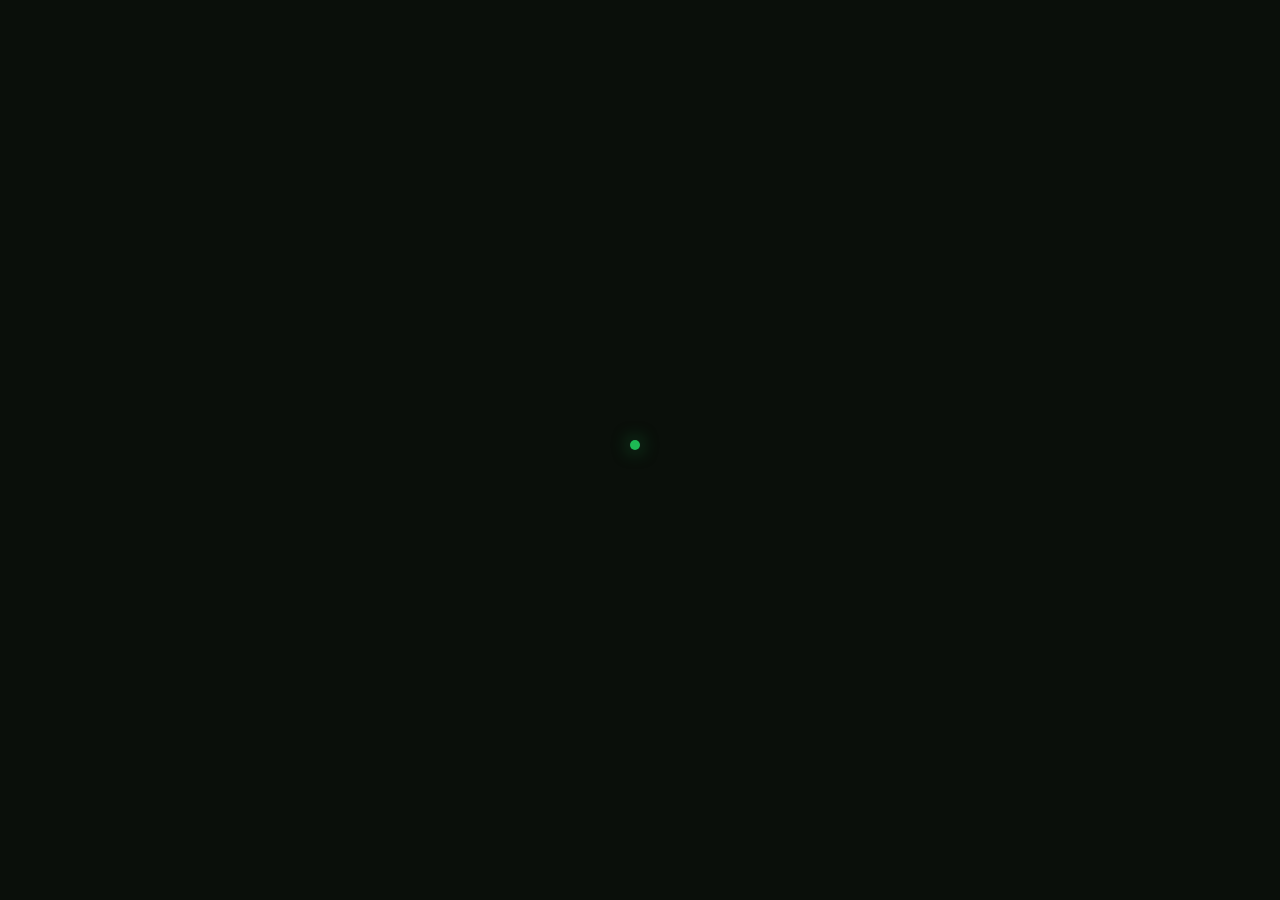
<file: index.htm>
<!DOCTYPE html>
<html lang="en">
<head>
<meta charset="UTF-8">
<meta name="viewport" content="width=device-width, initial-scale=1.0">
<title>ipLaY — Intro</title>
<style>
  @import url('https://fonts.googleapis.com/css2?family=Space+Grotesk:wght@300;400;600;700&family=Bebas+Neue&display=swap');

  * { margin: 0; padding: 0; box-sizing: border-box; }

  body {
    background: #0a0f0a;
    width: 100vw;
    height: 100vh;
    overflow: hidden;
    font-family: 'Space Grotesk', sans-serif;
    display: flex;
    align-items: center;
    justify-content: center;
    cursor: none;
  }

  /* ─── Cursor ─── */
  #cursor {
    position: fixed;
    width: 10px;
    height: 10px;
    background: #1DB954;
    border-radius: 50%;
    pointer-events: none;
    z-index: 9999;
    transform: translate(-50%, -50%);
    transition: transform 0.1s;
    box-shadow: 0 0 18px #1DB954aa;
  }

  /* ─── Canvas ─── */
  canvas#bg {
    position: fixed;
    inset: 0;
    z-index: 0;
  }

  /* ─── Scene wrapper ─── */
  #scene {
    position: relative;
    z-index: 10;
    display: flex;
    flex-direction: column;
    align-items: center;
    gap: 0;
  }

  /* ─── Rings ─── */
  .ring {
    position: fixed;
    border-radius: 50%;
    border: 1px solid #1DB95411;
    animation: ringPulse 4s ease-in-out infinite;
  }
  .ring:nth-child(1) { width: 300px; height: 300px; animation-delay: 0s; }
  .ring:nth-child(2) { width: 500px; height: 500px; animation-delay: 0.5s; }
  .ring:nth-child(3) { width: 700px; height: 700px; animation-delay: 1s; }
  .ring:nth-child(4) { width: 900px; height: 900px; animation-delay: 1.5s; }

  @keyframes ringPulse {
    0%, 100% { transform: scale(1); opacity: 0.3; }
    50% { transform: scale(1.03); opacity: 0.7; }
  }

  /* ─── Logo block ─── */
  #logo-wrap {
    display: flex;
    align-items: center;
    gap: 14px;
    opacity: 0;
    transform: scale(0.7) translateY(30px);
    animation: logoIn 1.1s cubic-bezier(0.16, 1, 0.3, 1) 0.4s forwards;
  }

  @keyframes logoIn {
    to { opacity: 1; transform: scale(1) translateY(0); }
  }

  /* ─── Play icon SVG ─── */
  #play-icon {
    width: 72px;
    height: 72px;
    background: #1DB954;
    border-radius: 50%;
    display: flex;
    align-items: center;
    justify-content: center;
    box-shadow: 0 0 0 0 #1DB95440;
    animation: iconPulse 2.2s ease-in-out 1.5s infinite;
    flex-shrink: 0;
  }

  @keyframes iconPulse {
    0%   { box-shadow: 0 0 0 0 #1DB95440; }
    60%  { box-shadow: 0 0 0 22px #1DB95400; }
    100% { box-shadow: 0 0 0 0 #1DB95400; }
  }

  #play-icon svg { margin-left: 5px; }

  /* ─── Brand text ─── */
  #brand-text { display: flex; flex-direction: column; line-height: 1; }

  #brand-ip {
    font-family: 'Bebas Neue', sans-serif;
    font-size: 80px;
    letter-spacing: -2px;
    color: #fff;
    line-height: 0.9;
  }

  #brand-lay {
    font-family: 'Bebas Neue', sans-serif;
    font-size: 80px;
    letter-spacing: -2px;
    color: #1DB954;
    line-height: 0.9;
  }

  /* ─── Tagline ─── */
  #tagline {
    margin-top: 22px;
    font-size: 13px;
    letter-spacing: 5px;
    text-transform: uppercase;
    color: #1DB954aa;
    opacity: 0;
    animation: fadeUp 0.9s ease 1.3s forwards;
  }

  @keyframes fadeUp {
    from { opacity: 0; transform: translateY(12px); }
    to   { opacity: 1; transform: translateY(0); }
  }

  /* ─── Visualizer ─── */
  #viz {
    margin-top: 42px;
    display: flex;
    align-items: flex-end;
    gap: 4px;
    height: 56px;
    opacity: 0;
    animation: fadeUp 0.7s ease 1.6s forwards;
  }

  .bar {
    width: 5px;
    background: #1DB954;
    border-radius: 3px 3px 0 0;
    animation: barDance var(--dur) ease-in-out infinite alternate;
    transform-origin: bottom;
    opacity: 0.9;
  }

  @keyframes barDance {
    from { height: var(--min); }
    to   { height: var(--max); }
  }

  /* ─── Subtitle pills ─── */
  #pills {
    margin-top: 36px;
    display: flex;
    gap: 10px;
    opacity: 0;
    animation: fadeUp 0.7s ease 2s forwards;
  }

  .pill {
    padding: 6px 16px;
    border-radius: 100px;
    border: 1px solid #1DB95440;
    font-size: 12px;
    letter-spacing: 1.5px;
    color: #1DB954cc;
    text-transform: uppercase;
    background: #1DB95408;
  }

  /* ─── Skip button ─── */
  #skip {
    position: fixed;
    bottom: 36px;
    right: 40px;
    font-family: 'Space Grotesk', sans-serif;
    font-size: 12px;
    letter-spacing: 2px;
    color: #ffffff44;
    text-transform: uppercase;
    cursor: pointer;
    border: none;
    background: transparent;
    transition: color 0.3s;
    opacity: 0;
    animation: fadeUp 0.7s ease 2.2s forwards;
    z-index: 100;
  }
  #skip:hover { color: #1DB954; }

  /* ─── Progress bar ─── */
  #progress-track {
    position: fixed;
    bottom: 0;
    left: 0;
    width: 100%;
    height: 2px;
    background: #ffffff0a;
    z-index: 100;
    opacity: 0;
    animation: fadeUp 0.5s ease 2.2s forwards;
  }
  #progress-fill {
    height: 100%;
    width: 0%;
    background: linear-gradient(90deg, #0f5c28, #1DB954);
    animation: progressAnim 6s linear 2.2s forwards;
  }
  @keyframes progressAnim {
    to { width: 100%; }
  }

  /* ─── Outro fade ─── */
  #outro {
    position: fixed;
    inset: 0;
    background: #0a0f0a;
    z-index: 200;
    opacity: 0;
    pointer-events: none;
    animation: outroFade 0.8s ease 8.2s forwards;
  }
  @keyframes outroFade {
    to { opacity: 1; }
  }

  /* ─── Particle canvas ─── */
  canvas#particles {
    position: fixed;
    inset: 0;
    z-index: 1;
    pointer-events: none;
  }

  /* ─── Corner glows ─── */
  .corner-glow {
    position: fixed;
    width: 400px;
    height: 400px;
    border-radius: 50%;
    background: radial-gradient(circle, #1DB95414 0%, transparent 70%);
    pointer-events: none;
    z-index: 1;
  }
  .corner-glow.tl { top: -150px; left: -150px; }
  .corner-glow.br { bottom: -150px; right: -150px; }

  /* ─── Tamil text ─── */
  #tamil-text {
    position: fixed;
    top: 36px;
    left: 50%;
    transform: translateX(-50%);
    font-size: 13px;
    color: #ffffff22;
    letter-spacing: 3px;
    opacity: 0;
    animation: fadeUp 0.7s ease 1.8s forwards;
    white-space: nowrap;
    z-index: 10;
  }

  /* ─── Version ─── */
  #version {
    position: fixed;
    bottom: 36px;
    left: 40px;
    font-size: 11px;
    letter-spacing: 2px;
    color: #ffffff22;
    opacity: 0;
    animation: fadeUp 0.5s ease 2.2s forwards;
    z-index: 100;
  }
</style>
</head>
<body>

<div id="cursor"></div>

<!-- BG canvas -->
<canvas id="bg"></canvas>
<canvas id="particles"></canvas>

<!-- Glows -->
<div class="corner-glow tl"></div>
<div class="corner-glow br"></div>

<!-- Rings -->
<div class="ring"></div>
<div class="ring"></div>
<div class="ring"></div>
<div class="ring"></div>

<!-- Tamil header text -->
<div id="tamil-text">தமிழ் இசை • TAMIL MUSIC</div>

<!-- Main scene -->
<div id="scene">
  <div id="logo-wrap">
    <div id="play-icon">
      <svg width="30" height="30" viewBox="0 0 24 24" fill="white">
        <polygon points="5,3 19,12 5,21" />
      </svg>
    </div>
    <div id="brand-text">
      <span id="brand-ip">ip</span>
      <span id="brand-lay">LaY</span>
    </div>
  </div>

  <div id="tagline">Your Stage. Their Soul.</div>

  <!-- Visualizer bars -->
  <div id="viz"></div>

  <!-- Pills -->
  <div id="pills">
    <div class="pill">Tamil Music</div>
    <div class="pill">Curated Playlists</div>
    <div class="pill">All Moods</div>
  </div>
</div>

<!-- Footer -->
<div id="version">v1.0</div>
<button id="skip">Skip →</button>

<!-- Progress -->
<div id="progress-track"><div id="progress-fill"></div></div>

<!-- Outro -->
<div id="outro"></div>

<script>
/* ─── Cursor ─── */
const cur = document.getElementById('cursor');
document.addEventListener('mousemove', e => {
  cur.style.left = e.clientX + 'px';
  cur.style.top  = e.clientY + 'px';
});

/* ─── BG Canvas — waveform ─── */
const bgC = document.getElementById('bg');
const bgX = bgC.getContext('2d');
bgC.width  = window.innerWidth;
bgC.height = window.innerHeight;

let t = 0;
function drawBG() {
  bgX.clearRect(0, 0, bgC.width, bgC.height);
  bgX.fillStyle = '#0a0f0a';
  bgX.fillRect(0, 0, bgC.width, bgC.height);

  const cx = bgC.width / 2;
  const cy = bgC.height / 2;

  for (let i = 0; i < 3; i++) {
    bgX.beginPath();
    bgX.moveTo(0, cy);
    const amp   = 28 + i * 12;
    const freq  = 0.004 + i * 0.002;
    const speed = 0.012 + i * 0.006;
    for (let x = 0; x <= bgC.width; x += 2) {
      const y = cy + amp * Math.sin(x * freq + t * speed + i * 1.2)
                   + (amp * 0.5) * Math.sin(x * freq * 2 - t * speed * 1.5);
      bgX.lineTo(x, y);
    }
    bgX.strokeStyle = `rgba(29,185,84,${0.04 + i * 0.02})`;
    bgX.lineWidth = 1.5;
    bgX.stroke();
  }

  t++;
  requestAnimationFrame(drawBG);
}
drawBG();

/* ─── Particle canvas ─── */
const pC = document.getElementById('particles');
const pX = pC.getContext('2d');
pC.width  = window.innerWidth;
pC.height = window.innerHeight;

const particles = Array.from({ length: 55 }, () => ({
  x: Math.random() * pC.width,
  y: Math.random() * pC.height,
  r: Math.random() * 2 + 0.5,
  vx: (Math.random() - 0.5) * 0.35,
  vy: -Math.random() * 0.5 - 0.15,
  a: Math.random() * 0.5 + 0.1,
}));

function drawParticles() {
  pX.clearRect(0, 0, pC.width, pC.height);
  for (const p of particles) {
    pX.beginPath();
    pX.arc(p.x, p.y, p.r, 0, Math.PI * 2);
    pX.fillStyle = `rgba(29,185,84,${p.a})`;
    pX.fill();
    p.x += p.vx;
    p.y += p.vy;
    if (p.y < -5) { p.y = pC.height + 5; p.x = Math.random() * pC.width; }
    if (p.x < 0 || p.x > pC.width) p.vx *= -1;
  }
  requestAnimationFrame(drawParticles);
}
drawParticles();

/* ─── Visualizer bars ─── */
const viz = document.getElementById('viz');
const heights = [10,16,24,34,44,52,48,38,28,52,44,34,24,36,48,54,46,36,26,18,28,40,50,42,32,22,32,44,52,44,34,24];
heights.forEach((h, i) => {
  const bar = document.createElement('div');
  bar.className = 'bar';
  const min = Math.max(4, h * 0.25) + 'px';
  const max = h + 'px';
  const dur = (0.35 + Math.random() * 0.5).toFixed(2) + 's';
  bar.style.cssText = `--min:${min}; --max:${max}; --dur:${dur}; animation-delay:${(i * 0.04).toFixed(2)}s; height:${min};`;
  viz.appendChild(bar);
});

/* ─── Skip ─── */
document.getElementById('skip').onclick = () => {
  document.getElementById('outro').style.animation = 'outroFade 0.4s ease forwards';
  setTimeout(() => document.body.innerHTML = '', 500);
};

/* ─── Resize ─── */
window.addEventListener('resize', () => {
  bgC.width = pC.width = window.innerWidth;
  bgC.height = pC.height = window.innerHeight;
});

// Auto-redirect after intro (8.5s)
setTimeout(() => {
  window.location.href = 'index1.html'; // your main page
}, 8500);

// Skip button
document.getElementById('skip').onclick = () => {
  window.location.href = 'index1.html';
};
</script>
</body>
</html>
</file>
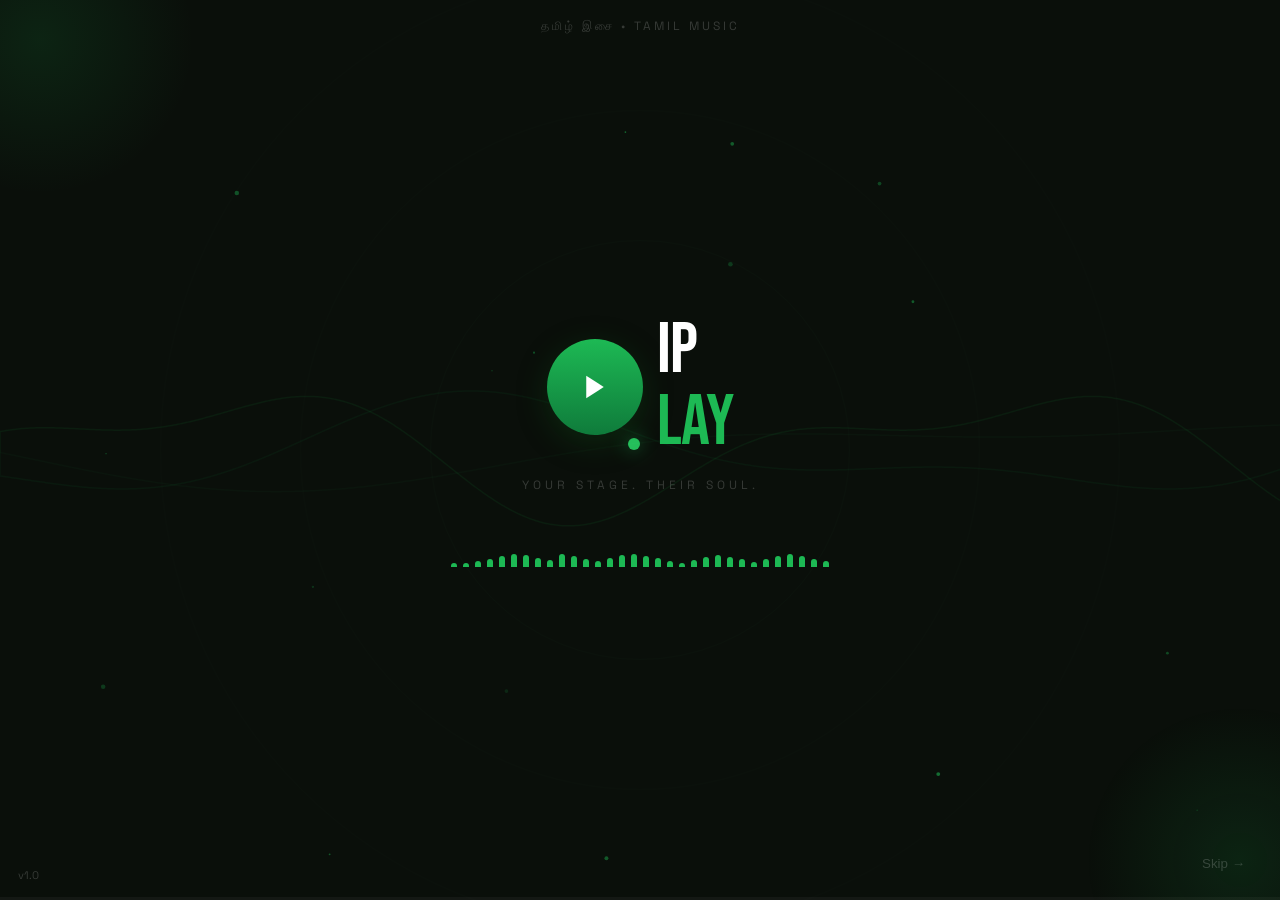
<file: index.html>
<!DOCTYPE html>
<html lang="en">
<head>
<meta charset="UTF-8">
<meta name="viewport" content="width=device-width, initial-scale=1.0">
<title>ipLaY — Intro</title>
<style>
  @import url('https://fonts.googleapis.com/css2?family=Space+Grotesk:wght@300;400;600;700&family=Bebas+Neue&display=swap');

  :root{
    --bg:#0a0f0a;
    --accent:#1DB954;
    --accent-20:rgba(29,185,84,0.12);
    --muted:rgba(255,255,255,0.18);
    --glass: rgba(255,255,255,0.02);
    --max-width:1100px;
  }

  *{box-sizing:border-box;margin:0;padding:0}
  html,body{height:100%}

  body{
    background:var(--bg);
    color:#fff;
    font-family:'Space Grotesk',system-ui,-apple-system,Segoe UI,Roboto,'Helvetica Neue',Arial;
    -webkit-font-smoothing:antialiased;
    -moz-osx-font-smoothing:grayscale;
    display:flex;align-items:center;justify-content:center;
    min-height:100vh;padding:24px;overflow:auto;
    position:relative;
  }

  /* Reduce motion preference respect */
  @media (prefers-reduced-motion: reduce){
    *{animation:none!important;transition:none!important}
  }

  /* Layout container */
  #scene{z-index:10;max-width:var(--max-width);width:100%;display:flex;flex-direction:column;align-items:center;gap:18px;padding:40px}

  /* Play button: semantic, accessible, responsive */
  #play-icon{
    width:clamp(48px,8vw,96px);height:clamp(48px,8vw,96px);border-radius:999px;border:none;background:linear-gradient(180deg,var(--accent),#0f7b3b);display:inline-flex;align-items:center;justify-content:center;cursor:pointer;box-shadow:0 8px 30px rgba(13,82,22,0.35);transition:transform .18s ease,box-shadow .18s ease,opacity .18s ease;flex-shrink:0;
  }
  #play-icon:active{transform:scale(.98)}
  #play-icon:focus{outline:3px solid rgba(29,185,84,0.22);outline-offset:6px}

  #logo-wrap{display:flex;align-items:center;gap:14px;transform-origin:center;}

  /* Brand using fluid type */
  #brand-text{display:flex;flex-direction:column;line-height:1}
  #brand-ip,#brand-lay{font-family:'Bebas Neue',system-ui; font-size:clamp(28px,6vw,72px);letter-spacing:-1px}
  #brand-ip{color:#fff}
  #brand-lay{color:var(--accent)}

  #tagline{font-size:12px;letter-spacing:4px;color:var(--muted);text-transform:uppercase}

  /* Visualizer */
  #viz{display:flex;align-items:flex-end;gap:6px;height:56px}
  .bar{width:6px;background:var(--accent);border-radius:4px 4px 0 0;transform-origin:bottom;animation:barDance var(--dur) ease-in-out infinite alternate}
  @keyframes barDance { from { height: var(--min); } to { height: var(--max); } }

  /* Rings: subtle and responsive */
  .ring{position:fixed;border-radius:50%;border:1px solid var(--accent-20);pointer-events:none;inset:auto;left:50%;top:50%;transform:translate(-50%,-50%);mix-blend-mode:screen}
  .ring.r1{width:min(420px,65vw);height:min(420px,65vw);opacity:.14}
  .ring.r2{width:min(680px,95vw);height:min(680px,95vw);opacity:.09}
  .ring.r3{width:min(960px,140vw);height:min(960px,140vw);opacity:.06}

  /* Corner glows */
  .corner-glow{position:fixed;width:320px;height:320px;border-radius:50%;background:radial-gradient(circle,var(--accent-20) 0%,transparent 68%);pointer-events:none}
  .corner-glow.tl{top:-120px;left:-120px}
  .corner-glow.br{bottom:-120px;right:-120px}

  /* Tamil + controls */
  #tamil-text{position:fixed;top:18px;left:50%;transform:translateX(-50%);font-size:12px;color:var(--muted);letter-spacing:3px}
  #version{position:fixed;left:18px;bottom:18px;font-size:11px;color:var(--muted)}

  /* Skip control */
  #skip{position:fixed;right:18px;bottom:18px;background:transparent;border:1px solid transparent;color:var(--muted);padding:10px 16px;border-radius:999px;cursor:pointer;transition:background .18s,color .18s}
  #skip:active{transform:scale(.98)}
  #skip:hover{color:var(--accent);background:rgba(29,185,84,0.03)}

  /* Progress bar */
  #progress-track{position:fixed;left:0;right:0;bottom:0;height:3px;background:rgba(255,255,255,0.04)}
  #progress-fill{height:100%;width:0;background:linear-gradient(90deg,#0f5c28,var(--accent));transition:width 6s linear}

  /* Canvas layers */
  canvas#bg,canvas#particles{position:fixed;inset:0;z-index:0;pointer-events:none}

  /* Cursor (hidden on coarse pointers) */
  #cursor{position:fixed;width:12px;height:12px;background:var(--accent);border-radius:50%;pointer-events:none;z-index:9999;transform:translate(-50%,-50%);box-shadow:0 0 18px rgba(29,185,84,0.6);mix-blend-mode:screen}
  @media (pointer:coarse){#cursor{display:none}} 

  /* Responsiveness tweaks */
  @media (max-width:520px){
    #scene{padding:20px}
    .corner-glow{display:none}
    .ring{display:none}
    #tagline{display:none}
    #viz{height:42px}
    #tamil-text{font-size:11px;top:12px}
  }

</style>
</head>
<body>

<div id="cursor"></div>

<!-- BG canvas -->
<canvas id="bg"></canvas>
<canvas id="particles"></canvas>

<!-- Glows -->
<div class="corner-glow tl"></div>
<div class="corner-glow br"></div>

<!-- Rings -->
<div class="ring r1"></div>
<div class="ring r2"></div>
<div class="ring r3"></div>

<!-- Tamil header text -->
<div id="tamil-text">தமிழ் இசை • TAMIL MUSIC</div>

<!-- Main scene -->
<div id="scene">
  <div id="logo-wrap">
    <button id="play-icon" aria-label="Start intro">
      <svg width="30" height="30" viewBox="0 0 24 24" fill="white" aria-hidden="true">
        <polygon points="5,3 19,12 5,21" />
      </svg>
    </button>
    <div id="brand-text">
      <span id="brand-ip">ip</span>
      <span id="brand-lay">LaY</span>
    </div>
  </div>

  <div id="tagline">Your Stage. Their Soul.</div>

  <!-- Visualizer bars -->
  <div id="viz"></div>

  <!-- Pills -->
  <!-- <div id="pills">
    <div class="pill">Tamil Music</div>
    <div class="pill">Curated Playlists</div>
    <div class="pill">All Moods</div>
  </div>
</div> -->

<!-- Footer -->
<div id="version">v1.0</div>
<button id="skip" aria-label="Skip intro">Skip →</button>

<!-- Progress -->
<div id="progress-track"><div id="progress-fill"></div></div>

<!-- Outro -->
<div id="outro"></div>

<script>
/* ─── One-time intro check ─── */
if (sessionStorage.getItem('introSeen')) {
  window.location.href = 'index1.html';
}

/* ─── Cursor ─── */
const cur = document.getElementById('cursor');
document.addEventListener('mousemove', e => {
  cur.style.left = e.clientX + 'px';
  cur.style.top  = e.clientY + 'px';
});

/* ─── BG Canvas — waveform ─── */
const bgC = document.getElementById('bg');
const bgX = bgC.getContext('2d');
bgC.width  = window.innerWidth;
bgC.height = window.innerHeight;

let t = 0;
function drawBG() {
  bgX.clearRect(0, 0, bgC.width, bgC.height);
  bgX.fillStyle = '#0a0f0a';
  bgX.fillRect(0, 0, bgC.width, bgC.height);

  const cx = bgC.width / 2;
  const cy = bgC.height / 2;

  for (let i = 0; i < 3; i++) {
    bgX.beginPath();
    bgX.moveTo(0, cy);
    const amp   = 28 + i * 12;
    const freq  = 0.004 + i * 0.002;
    const speed = 0.012 + i * 0.006;
    for (let x = 0; x <= bgC.width; x += 2) {
      const y = cy + amp * Math.sin(x * freq + t * speed + i * 1.2)
                   + (amp * 0.5) * Math.sin(x * freq * 2 - t * speed * 1.5);
      bgX.lineTo(x, y);
    }
    bgX.strokeStyle = `rgba(29,185,84,${0.04 + i * 0.02})`;
    bgX.lineWidth = 1.5;
    bgX.stroke();
  }

  t++;
  requestAnimationFrame(drawBG);
}
drawBG();

/* ─── Particle canvas ─── */
const pC = document.getElementById('particles');
const pX = pC.getContext('2d');
pC.width  = window.innerWidth;
pC.height = window.innerHeight;

let particles = [];

function createParticlesAdaptive() {
  const area = window.innerWidth * window.innerHeight;
  const count = Math.max(18, Math.min(120, Math.floor(area / 200000)));
  particles.length = 0;
  for (let i = 0; i < count; i++) {
    particles.push({
      x: Math.random() * pC.width,
      y: Math.random() * pC.height,
      r: Math.random() * 2 + 0.5,
      vx: (Math.random() - 0.5) * 0.35,
      vy: -Math.random() * 0.5 - 0.15,
      a: Math.random() * 0.5 + 0.1,
    });
  }
}

createParticlesAdaptive();

function drawParticles() {
  pX.clearRect(0, 0, pC.width, pC.height);
  for (const p of particles) {
    pX.beginPath();
    pX.arc(p.x, p.y, p.r, 0, Math.PI * 2);
    pX.fillStyle = `rgba(29,185,84,${p.a})`;
    pX.fill();
    p.x += p.vx;
    p.y += p.vy;
    if (p.y < -5) { p.y = pC.height + 5; p.x = Math.random() * pC.width; }
    if (p.x < 0 || p.x > pC.width) p.vx *= -1;
  }
  requestAnimationFrame(drawParticles);
}
drawParticles();

// Hide custom cursor on coarse pointers and add touch ripple feedback
if (window.matchMedia && window.matchMedia('(pointer: coarse)').matches) {
  cur.style.display = 'none';
}
document.addEventListener('touchstart', (e) => {
  const t = e.touches[0];
  if (!t) return;
  const ripple = document.createElement('div');
  ripple.style.cssText = `position:fixed;left:${t.clientX}px;top:${t.clientY}px;width:18px;height:18px;background:#1DB95455;border-radius:50%;transform:translate(-50%,-50%) scale(1);pointer-events:none;z-index:99999;transition:transform .45s ease,opacity .45s ease;`;
  document.body.appendChild(ripple);
  requestAnimationFrame(() => { ripple.style.transform = 'translate(-50%,-50%) scale(6)'; ripple.style.opacity = '0'; });
  setTimeout(() => ripple.remove(), 600);
});

/* ─── Visualizer bars ─── */
const viz = document.getElementById('viz');
const heights = [10,16,24,34,44,52,48,38,28,52,44,34,24,36,48,54,46,36,26,18,28,40,50,42,32,22,32,44,52,44,34,24];
heights.forEach((h, i) => {
  const bar = document.createElement('div');
  bar.className = 'bar';
  const min = Math.max(4, h * 0.25) + 'px';
  const max = h + 'px';
  const dur = (0.35 + Math.random() * 0.5).toFixed(2) + 's';
  bar.style.cssText = `--min:${min}; --max:${max}; --dur:${dur}; animation-delay:${(i * 0.04).toFixed(2)}s; height:${min};`;
  viz.appendChild(bar);
});

/* ─── Skip ─── */
document.getElementById('skip').onclick = () => {
  sessionStorage.setItem('introSeen', 'true');
  document.getElementById('outro').style.animation = 'outroFade 0.4s ease forwards';
  setTimeout(() => window.location.href = 'index1.html', 200);
};

/* ─── Intro control / play interaction ─── */
let introStarted = false;
const playBtn = document.getElementById('play-icon');
const progressFill = document.getElementById('progress-fill');

function startIntro(fromUser = false){
  if (introStarted) return;
  introStarted = true;
  // animate progress fill (fallback for reduced-motion)
  requestAnimationFrame(() => {
    progressFill.style.width = '100%';
  });
  // subtle click feedback
  playBtn.animate([{transform:'scale(1)'},{transform:'scale(.96)'},{transform:'scale(1)'}],{duration:420,easing:'ease-out'});
  // mark seen and navigate after short delay so user perceives action
  sessionStorage.setItem('introSeen','true');
  setTimeout(() => { window.location.href = 'index1.html'; }, 900);
}

// Click / keyboard handlers
playBtn.addEventListener('click', (e) => {
  startIntro(true);
});
playBtn.addEventListener('keydown', (e) => {
  if (e.key === 'Enter' || e.key === ' ') { e.preventDefault(); startIntro(true); }
});

// Start automatically if user does nothing (gentle auto-advance)
const autoAdvance = setTimeout(() => { if (!introStarted) startIntro(false); }, 6000);

/* ─── Resize (debounced) ─── */
let __resizeTimer;
function handleResize() {
  bgC.width = pC.width = window.innerWidth;
  bgC.height = pC.height = window.innerHeight;
  // regenerate particles to match new size
  if (typeof createParticlesAdaptive === 'function') createParticlesAdaptive();
}
window.addEventListener('resize', () => {
  clearTimeout(__resizeTimer);
  __resizeTimer = setTimeout(handleResize, 120);
});
</script>
</body>
</html>
</file>
